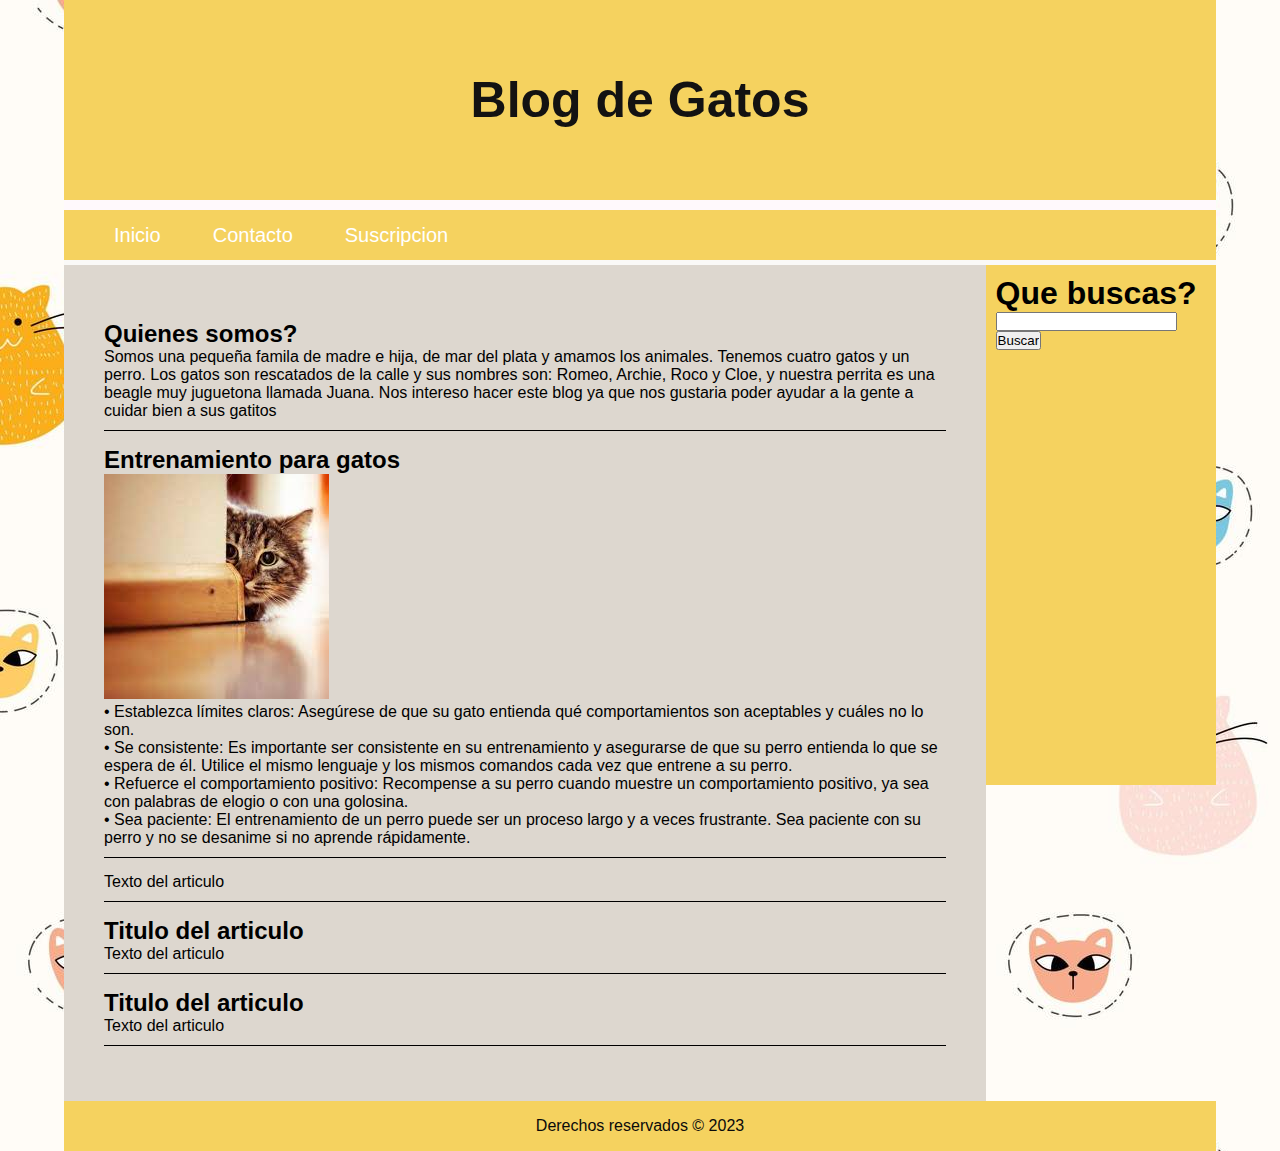
<file: index.html>
<!DOCTYPE html>
<html lang="en">
<head>
    <meta charset="UTF-8">
    <meta http-equiv="X-UA-Compatible" content="IE=edge">
    <meta name="viewport" content="width=device-width, initial-scale=1.0">
    <link rel="stylesheet" href="estilos.css">
    <link rel="stylesheet" href="Contacto.html">
    <title>Mi Blog</title>
</head>
<body>
    <div id="container">
        <header>
            <h1> Blog de Gatos</h1>
        </header>

        <nav>
            <div class="navbar">
            <ul>
                <li><a class="active" href="index.html">Inicio</a></li>
                <li><a class="contacto" href="Contacto.html">Contacto</a></li>
                <li><a class="suscripcion" href="suscripcion.html">Suscripcion</a></li>
            </ul>
            </div>
        </nav>
        <div class="clear"></div>
        

        <section id="contenido">
            <article class="article">
                <h2>Quienes somos?</h2>
                <p>Somos una pequeña famila de madre e hija, de mar del plata y amamos los animales. Tenemos cuatro gatos y un perro. Los gatos son rescatados de la calle y sus nombres son: Romeo, Archie, Roco y Cloe, y nuestra perrita es una beagle muy juguetona llamada Juana. Nos intereso hacer este blog ya que nos gustaria poder ayudar a la gente a cuidar bien a sus gatitos </p>
            </article>
            <article class="article">
                <h2>Entrenamiento para gatos</h2>
                <img src="descarga.jpeg" alt="gatito">
                <p>• Establezca límites claros: Asegúrese de que su gato entienda qué comportamientos son aceptables y cuáles no lo son.</p>
                <p>•	Se consistente: Es importante ser consistente en su entrenamiento y asegurarse de que su perro entienda lo que se espera de él. Utilice el mismo lenguaje y los mismos comandos cada vez que entrene a su perro.</p>
                <p> •	Refuerce el comportamiento positivo: Recompense a su perro cuando muestre un comportamiento positivo, ya sea con palabras de elogio o con una golosina.</p>
                <p>   •	Sea paciente: El entrenamiento de un perro puede ser un proceso largo y a veces frustrante. Sea paciente con su perro y no se desanime si no aprende rápidamente. </p>                
            </article>
            <article class="article">
                <h2></h2>
                <p>Texto del articulo</p>
            </article>
            <article class="article">
                <h2>Titulo del articulo</h2>
                <p>Texto del articulo</p>
            </article>
            <article class="article">
                <h2>Titulo del articulo</h2>
                <p>Texto del articulo</p>
            </article>

        </section>
        <aside>
            <h1>Que buscas?</h1>
            <form>
                <input type="text"/>
                <input type="submit" value="Buscar"/>
            </form>
        </aside>
        
        <div class="clear"></div>

        <footer>
            Derechos reservados &copy; 2023
        </footer>
       
    </div>
</body>
</html>
</file>
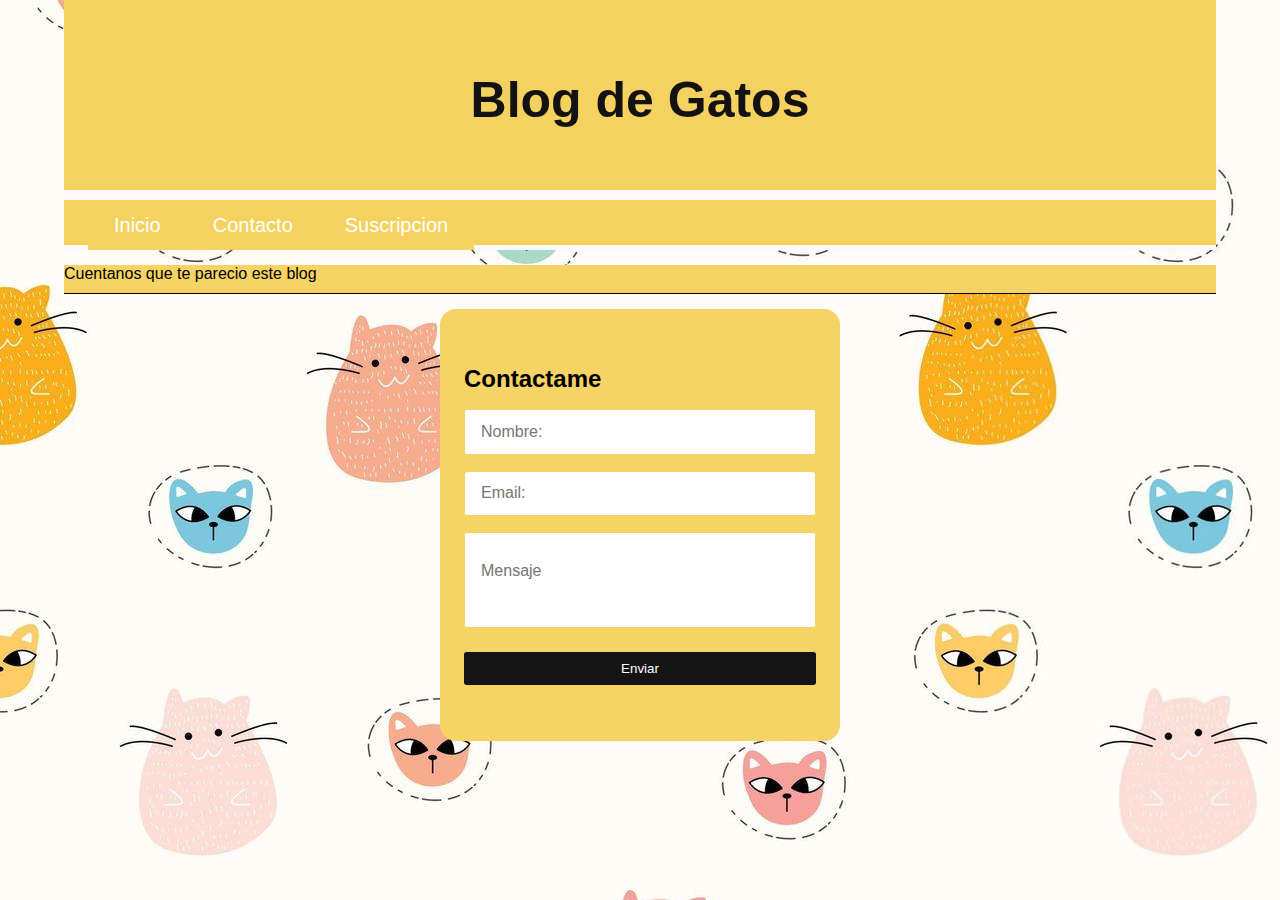
<file: Contacto.html>
<!DOCTYPE html>
<html lang="en">
<head>
    <meta charset="UTF-8">
    <meta http-equiv="X-UA-Compatible" content="IE=edge">
    <meta name="viewport" content="width=device-width, initial-scale=1.0">
    <link rel="stylesheet" href="contacto.css">
    <link rel="stylesheet" href="estilos.css">
    <link rel="stylesheet" href="suscripcion.html">
    <title>Contacto</title>
</head>
<body>
    <div id="container">
        <header>
            <h1> Blog de Gatos</h1>
        </header>

        <nav>
            <div class="navbar">
            <ul>
                <li><a class="active" href="index.html">Inicio</a></li>
                <li><a class="contacto" href="Contacto.html">Contacto</a></li>
                <li><a class="suscripcion" href="suscripcion.html">Suscripcion</a></li>
            </ul>
            </div>
        </nav>
        <div class="clear"></div>
        <section id="Contenido">
            <article class="article">
                <p>Cuentanos que te parecio este blog</p>

            </article>
        </section>
    <form class="form"   action="https://formspree.io/f/xlekjvjy"
    method="POST">
        <div class="form_container">
            <h2 class="form_title">Contactame</h2>
            <input type="text" class="form_input" placeholder="Nombre:" name="name">
            <input type="email" class="form_input" placeholder="Email:" name="email">
            <textarea class="form_input form_input--message" placeholder="Mensaje" name="message"></textarea>

            <input type="submit" value="Enviar" class="form_cta">
        </div>
    </form>
    
</body>
</html>
</file>
<file: estilos.css>
*{
    margin: 0px;
    padding:0px ;
}
body {
    background-image: url(hola.jpg);
    font-family:Arial, Helvetica, sans-serif ;
}
#container {
    width: 90%;
    margin: 0px auto
}

header h1 {
    background: #f5d25f;
    height: 200px;
    width: 100%;
    text-align: center;
    line-height: 200px;
    color: #131212;
    border-bottom: 10px solid #fff9fc;
    font-size: 50px;
}
nav {
    display: flex;
    justify-content: space-between;
    padding: 0 24px;
    background: #f5d25f;
    height: 50px;
    border-bottom: 5px solid #faf9f7;
}
ul {
    list-style-type: none;
    margin: 0;
    padding: 0;
    overflow: hidden;
    background: #f5d25f;
}
li{
    float: left;
}
li a {
    display: block;
    color:white;
    text-align: center;
    padding: 0px 16px;
    text-decoration: none;

}
li a:hover {
    background-color: #ebb811;
}
nav ul li {
    float: left;
    list-style: none;
    margin: 10px;
    color: #0e0d0d;
    font-size: 20px;
    line-height: 30px;
}
.clear {
    clear: both;
}
#contenido {
    float: left;
    width: calc(80% - 80px);
    min-height: 500px;
    background: #ddd7cf;
    padding: 40px;
}
.article {
    color: #000000;
    margin-top: 15px;
    margin-bottom: 15px;
    padding-bottom: 10px;
    border-bottom: 1px solid #000000;
}
aside {
    float: left;
    width: calc(20% - 20px);
    min-height: 500px;
    background: #f5d25f;
    padding: 10px;
}
footer {
    background:#f5d25f;
    color: #0a0a0a;
    text-align: center;
    height: 50px;
    line-height: 50px;
}
</file>
<file: contacto.css>
@import url('https://fonts.googleapis.com/css2?family=Montserrat:wght@300;400;700&family=Quicksand:wght@300;500;700&display=swap');

*{
    margin: 0;
    padding: 0;
    box-sizing: border-box;
}
body {
    background-image: linear-gradient(120deg, #f6d365 0%, #fda085 100%);
    min-height: 100vh;
    width: 100%;
    display: flex;
    font-family: 'Montserrat', sans-serif;
}
#Contenido {
    background-color: #f6d365;
}
.form {
    background-color: #f6d365;
    margin: auto;
    width: 90%;
    max-width: 400px;
    border-radius: 1em;
    padding: 3.5em 1.5em;
}
.form_container {
    width: 100%;
    display: grid;
    gap: 1em;
    grid-auto-columns: 100%;
}
.from_title{
    text-align: center;
    font-size: 1.9rem;
    margin-bottom:.4em;
}
.form_input {
    font-family: inherit;
    font-size: 1rem;
    padding: .8em 1em;
    outline: none;
    border: none;
    border: 1px solid #f6d365;
    border-radius: 0.2em;
}
.form_input--message{
    resize: none;
    padding: 1.8em 1em;
    margin-bottom: .5em;
}
.form_cta {
    font-family: inherit;
    background-color: #141414;
    color: white;
    border: none;
    font-weight: 300;
    padding: .7em 0;
    border-radius: .2em;
    cursor: pointer;
    font-weight: 400;
}
@media (max-width:450px){
    .form{
        padding: 3.5em 1.5em;
    }
}
</file>
